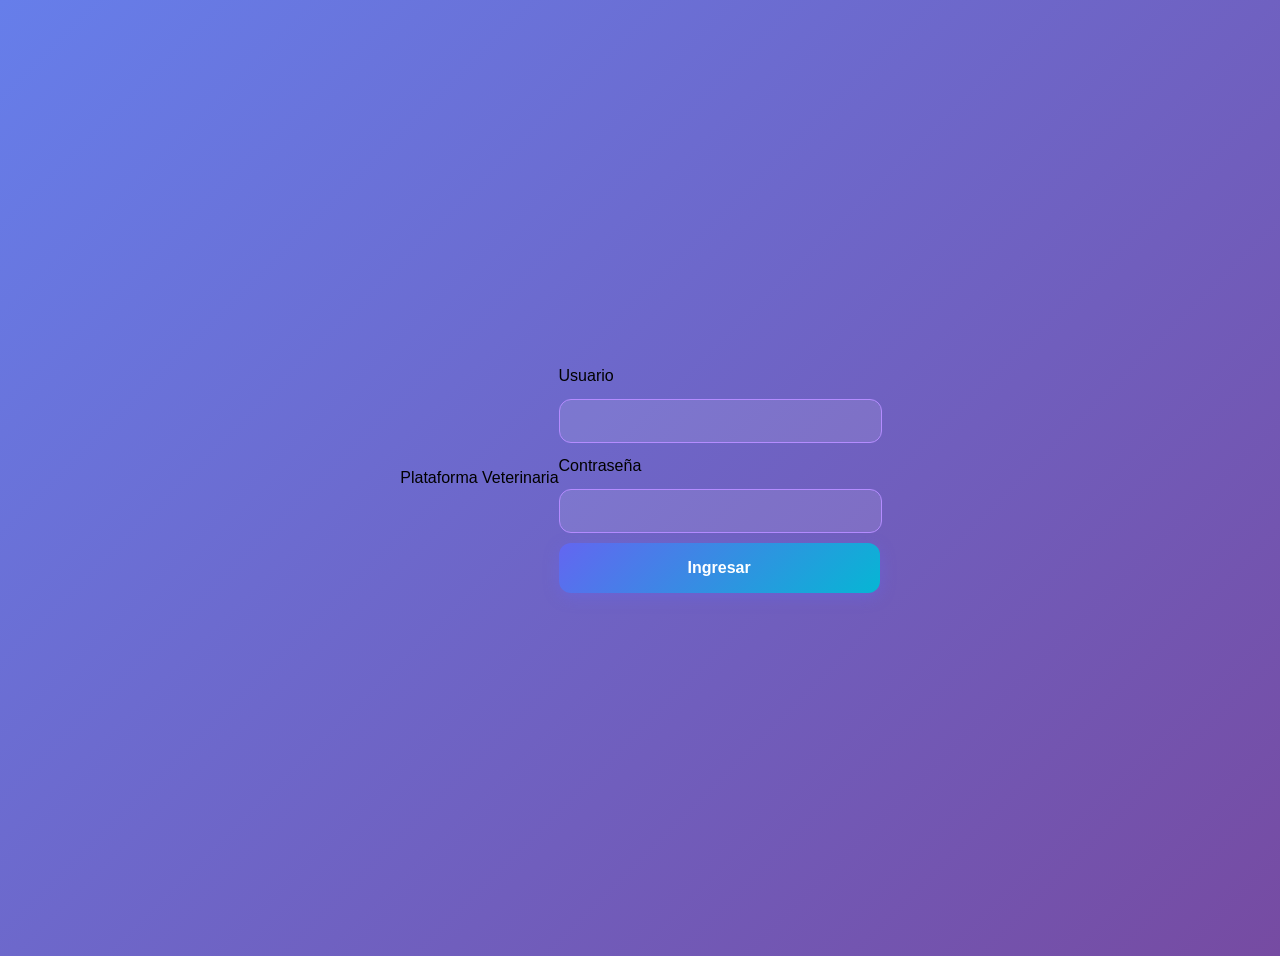
<file: target/ClaseBack2-1.0-SNAPSHOT/index.html>
<!DOCTYPE html>
<html>
    <head>
        <title>Start Page</title>
        <meta http-equiv="Content-Type" content="text/html; charset=UTF-8">
        <link rel="stylesheet" href="css/estilos.css">
    </head>
    <body>
        <div class="card-header text-center fw-bold">
            Plataforma Veterinaria
        </div>
        <div class="card-body">
            <form id="loginForm">
                <div class="mb-3">
                    <label class="form-label">Usuario</label>
                    <input type="text" id="username" class="form-control" required>
                </div>
                <div class="mb-3">
                    <label class="form-label">Contraseña</label>
                    <input type="password" id="password" class="form-control" required>
                </div>
                <button class="btn btn-primary w-100">Ingresar</button>
            </form>
            <div id="error" class="text-danger mt-3 text-center"></div>
        </div>
        
        <script src="js/auth.js"></script>
    </body>
</html>
</file>
<file: target/ClaseBack2-1.0-SNAPSHOT/css/estilos.css>
/*
Click nbfs://nbhost/SystemFileSystem/Templates/Licenses/license-default.txt to change this license
Click nbfs://nbhost/SystemFileSystem/Templates/JSP_Servlet/CascadeStyleSheet.css to edit this template
*/

/*ESTILOS PARA EL LOGIN*/
body{
    font-family: Arial;
    background: linear-gradient(135deg, #667eea 0%, #764ba2 100%);
    min-height: 100vh;
    display: flex;
    align-items: center;
    justify-content: center;
    padding: 20px;
    line-height: 1.6;
}

.login_container{
    width: 300px;
    margin: 100px auto;
    padding: 20px;
    background: rgba(255, 255, 255, 0.1);
    text-align: center;
    border: 1px solid rgba(255, 255, 255, 0.1);
    border-radius: 24px;
    box-shadow: 0 8px 32px rgba(0,0,0,0.1);
    position: relative;
    overflow: hidden;
}

input {
    width: 90%;
    margin: 10px 0;
    padding: 16px 16px 8px 16px;
    background: rgba(255, 255, 255, 0.1);
    border: 1px solid rgba(180, 140, 255, 1);
    border-radius: 12px;
    color: black;
    font-size: 16px;
    font-weight: 400;
    transition: all 0.3s
        cubic-bezier(0.4, 0, 0.2, 1);
    outline: none;
    
}

button {
    padding: 10px;
    width: 100%;
    background: linear-gradient(135deg, #6366f1 0%, #06b6d4 100%);
    border-radius: 12px;
    padding: 16px 24px;
    font-size: 16px;
    font-weight: 600;
    color: white;
    border: none;
    cursor: pointer;
    transition: all 0.3s
        cubic-bezier(0.4, 0, 0.2, 1);
    position: relative;
    overflow: hidden;
    transform: translateY(0);
    box-shadow: 0 4px 15px rgba(99, 102, 241, 0.4);
}

/*ESTILOS PARA EL DASHBOARD*/

.container{
    display: flex;
}

.menu {
    width: 200px;
    background: rgba(255, 255, 255, 0.1);
    padding: 10px;
    height: 100vh;
}

.menu button {
    display: block;
    width: 100%;
    margin-bottom: 10px;
    background: linear-gradient(135deg, #6366f1 0%, #06b6d4 100%);
}

#contenido {
    padding: 20px;
    flex: 1;
}

table {
    width: 100%;
    border-collapse: collapse;
    margin-top: 20px;
    background: rgba(255, 255, 255, 0.05);
   
    border-radius: 10px;
    overflow: hidden;
}

thead {
    background: linear-gradient(90deg, #5f6dfc, #6cc6f0);
}

thead th {
    padding: 12px;
    text-align: left;
    color: white;
    font-weight: 600;
}

tbody td {
    padding: 10px;
    color: white;
    border-bottom: 1px solid rgba(255,255,255,0.1);
}

tbody tr:hover {
    background: rgba(255, 255, 255, 0.1);
    transition: 0.3s;
}

td button {
    padding: 5px 10px;
    margin: 2px;
    border: none;
    border-radius: 5px;
    cursor: pointer;
}

/* Editar */
.editar {
    background: #4CAF50;
    color: white;
}

/* Eliminar */
.eliminar {
    background: #e74c3c;
    color: white;
}

table {
    box-shadow: 0 10px 25px rgba(0,0,0,0.2);
}
</file>
